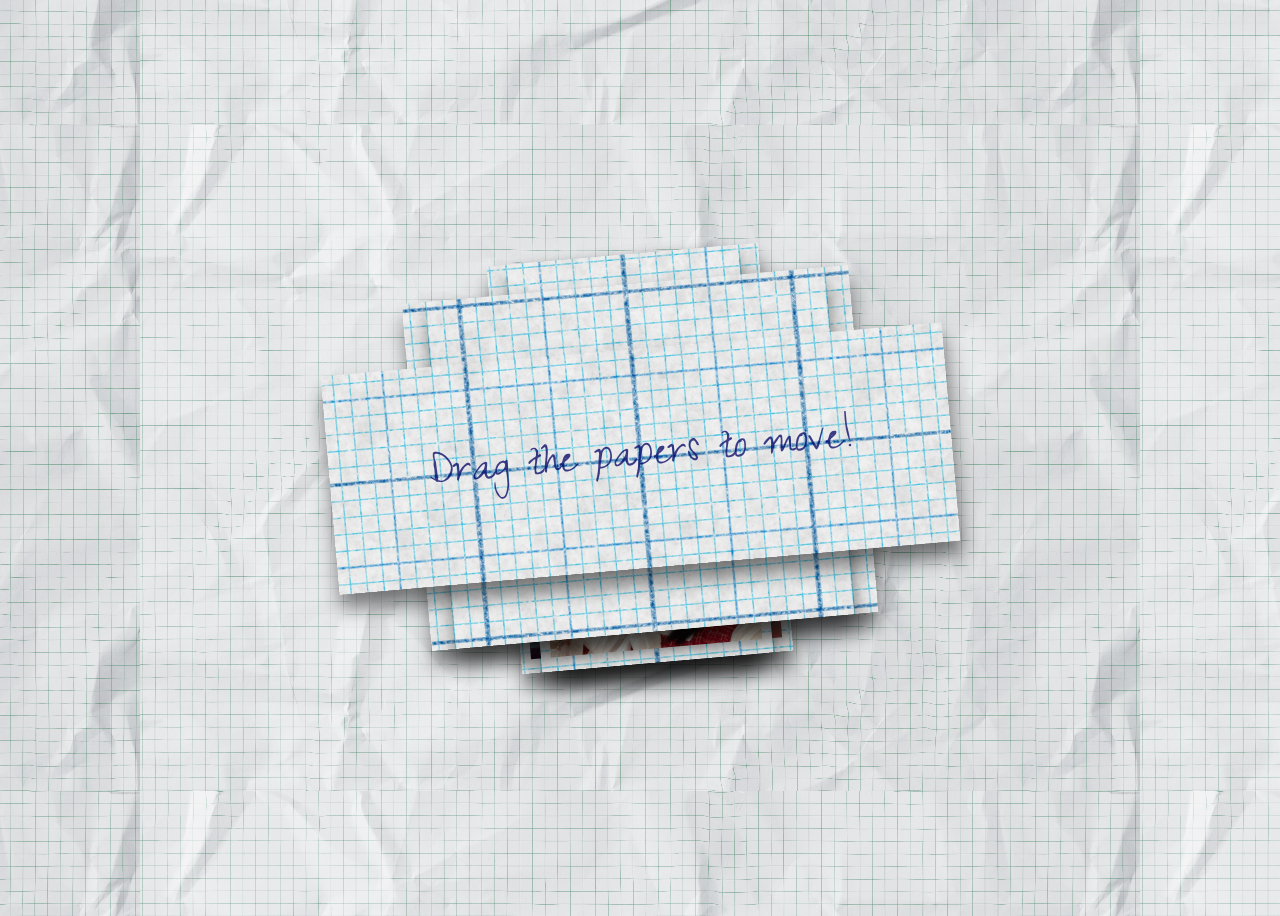
<file: index.html>
<!DOCTYPE html>
<html lang="en" >
<head>
  <meta charset="UTF-8">
  <title>My Love ❤️</title>
  <link rel='stylesheet' href='https://fonts.googleapis.com/css2?family=Short+Stack&amp;family=Homemade+Apple&amp;display=swap'><link rel="stylesheet" href="./style.css">

</head>
<body>
<!-- partial:index.partial.html -->
<!-- A pen by Developer Rahul  -->


<div class="paper heart">

</div>

<div class="paper image">
    <p>Happy Birthday !</p>
    <p>My Love ❤️</p>
    <img src="birthdaycake-removebg-preview.png" />
  </div> 

<div class="paper image">
  <p> and I fallen in</p>
    <p>Love with You again 😍 </p>
   <img src="1.jpg" />
</div>

<div class="paper image">
  <p</p>
  <img src="2.jpg" />
</div>

<div class="paper image">
  <p>How can she be </p>
   <p> so cute like that ❤️ </p>

  <img src="3.jpg" />
</div>




<div class="paper red">
<p class="p1"> and Longing of</p>
<p class="p2">my heart 😍</p>
</div>

<div class="paper">
<p class="p1">You are the </p>
  <p class="p1">LOVE <span style="color: red !important;">❤️</span></p>
</div>

<div class="paper">
<p class="p1">Drag the papers to move!</p>
</div>
<!-- partial -->
  <script  src="./script.js"></script>

</body>
</html>
</file>
<file: style.css>
@import url('https://fonts.googleapis.com/css2?family=Zeyada&display=swap');




body {
  height: 100vh;
  display: flex;
  align-items: center;
  justify-content: center;

  background-size: 1000px;
  background-image: url("white-math-paper-texture.jpg");
  background-position: center center;
}

.paper {
  background-image: url("2-Millimeter-Paper-Background-copy.webp");
  background-size: 500px;
  background-position: center center;
  padding: 20px 100px;
/*  min-width: 800px; */
  
  transform: rotateZ(-5deg);
  box-shadow: 1px 15px 20px 0px rgba(0,0,0,0.5);
  
  position: absolute;
}

.paper.heart {
  position: relative;
  width: 200px;
  height: 200px;
  padding: 0;
  border-radius: 50%;
}

.paper.image {
  padding: 10px;
}
.paper.image p {
  font-size: 30px;
}

img {
  max-height: 200px;
  width: 100%;
  user-select: none;
}

.paper.heart::after {
  content: "";
  background-image: url('https://cdn.pixabay.com/photo/2016/03/31/19/25/cartoon-1294994__340.png');
  width: 100%;
  height: 100%;
  position: absolute;
  top: 0;
  left: 0;
  background-size: 150px;
  background-position: center center;
  background-repeat: no-repeat;
  opacity: 0.6;
}

p {
  font-family: 'Zeyada';
  font-size: 50px;
  color: rgb(0,0,100);
  opacity: 0.75;
  user-select: none;
  
  // filter: drop-shadow(2px 1.5px 1px rgba(0,0,105,0.9));
}
</file>
